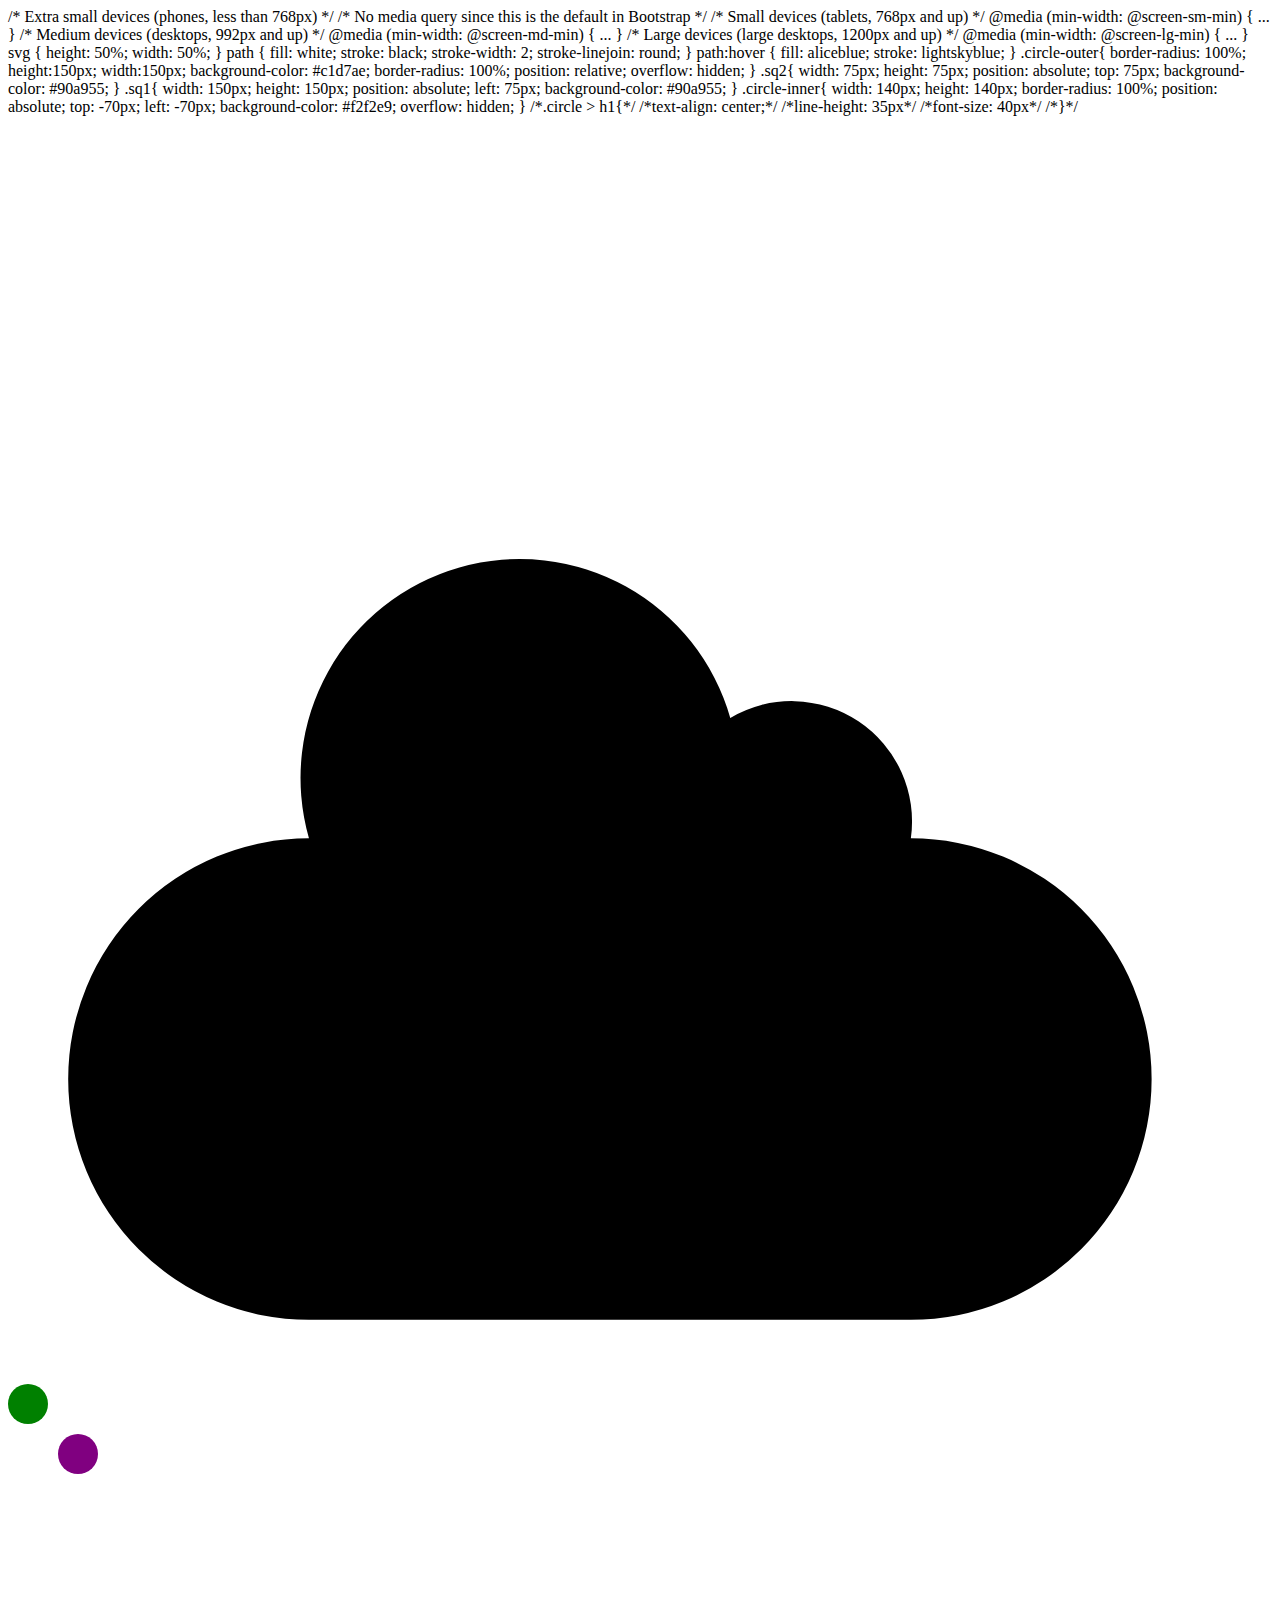
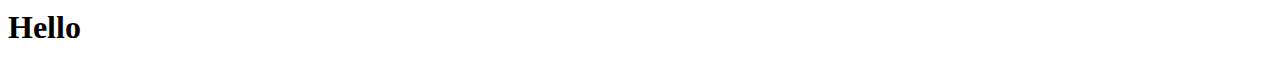
<file: svg_tests.html>
<!DOCTYPE html>
<html lang="en">
<head>
    /* Extra small devices (phones, less than 768px) */
    /* No media query since this is the default in Bootstrap */

    /* Small devices (tablets, 768px and up) */
    @media (min-width: @screen-sm-min) { ... }

    /* Medium devices (desktops, 992px and up) */
    @media (min-width: @screen-md-min) { ... }

    /* Large devices (large desktops, 1200px and up) */
    @media (min-width: @screen-lg-min) { ... }
    <meta charset="UTF-8">
    <title>Title</title>

    svg {
    height: 50%;
    width: 50%;
    }
    path {
    fill: white;
    stroke: black;
    stroke-width: 2;
    stroke-linejoin: round;
    }
    path:hover {
    fill: aliceblue;
    stroke: lightskyblue;
    }

    .circle-outer{
    border-radius: 100%;
    height:150px;
    width:150px;
    background-color: #c1d7ae;
    border-radius: 100%;
    position: relative;
    overflow: hidden;
    }

    .sq2{
    width: 75px;
    height: 75px;
    position: absolute;
    top: 75px;
    background-color: #90a955;
    }

    .sq1{
    width: 150px;
    height: 150px;
    position: absolute;
    left: 75px;
    background-color: #90a955;
    }

    .circle-inner{
    width: 140px;
    height: 140px;
    border-radius: 100%;
    position: absolute;
    top: -70px;
    left: -70px;
    background-color: #f2f2e9;
    overflow: hidden;
    }

    /*.circle > h1{*/
    /*text-align: center;*/
    /*line-height: 35px*/
    /*font-size: 40px*/
    /*}*/
</head>
<body>

<svg viewBox='0 0 105 105'>
    <path d='M 25,60
           a 20,20 1 0,0 0,40
           h 50
           a 20,20 1 0,0 0,-40
           a 10,10 1 0,0 -15,-10
           a 15,15 1 0,0 -35,10
           z' />
</svg>

<svg width="200" height="200">
    <circle cx="20" cy="20" r="20" fill="green" />
    <circle cx="70" cy="70" r="20" fill="purple" />
</svg>


<div class="circle-outer">
    <div class="sq1">
        <div class="sq2">
            <div class="circle-inner">
                <h1> Hello </h1>
            </div>
        </div>
    </div>
</div>
</body>
</html>
</file>
